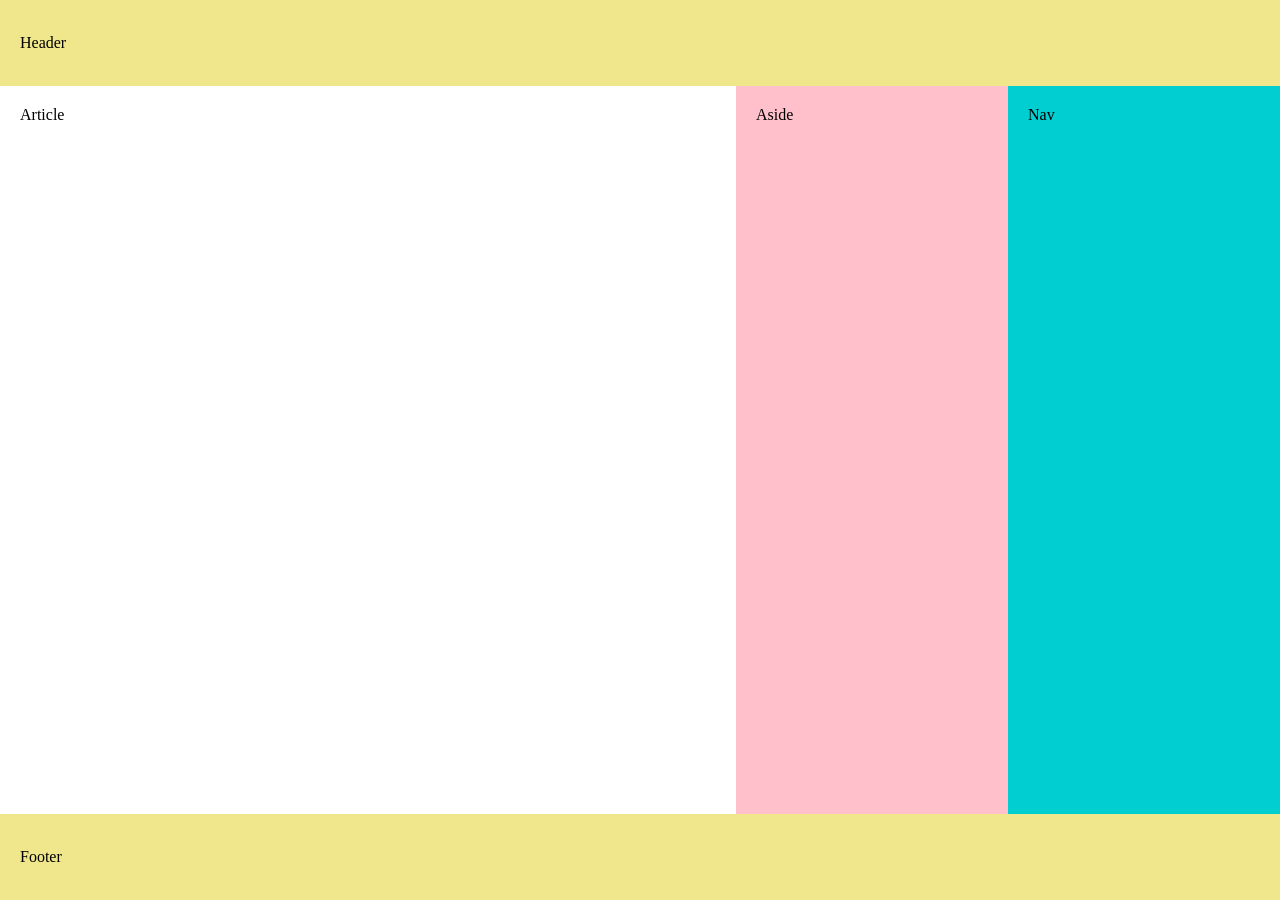
<file: layout.html>
<!DOCTYPE html>
<html lang="en">
<head>
    <meta charset="UTF-8">
    <meta name="viewport" content="width=device-width, initial-scale=1.0">
    <title>Layout</title>
    <link rel="stylesheet" href="layout.css">
</head>
<body>
    <header>Header</header>
    <main>
        <article>Article</article>
        <aside>Aside</aside>
        <nav>Nav</nav>
    </main>
    <footer>Footer</footer>
</body>
</html>
</file>
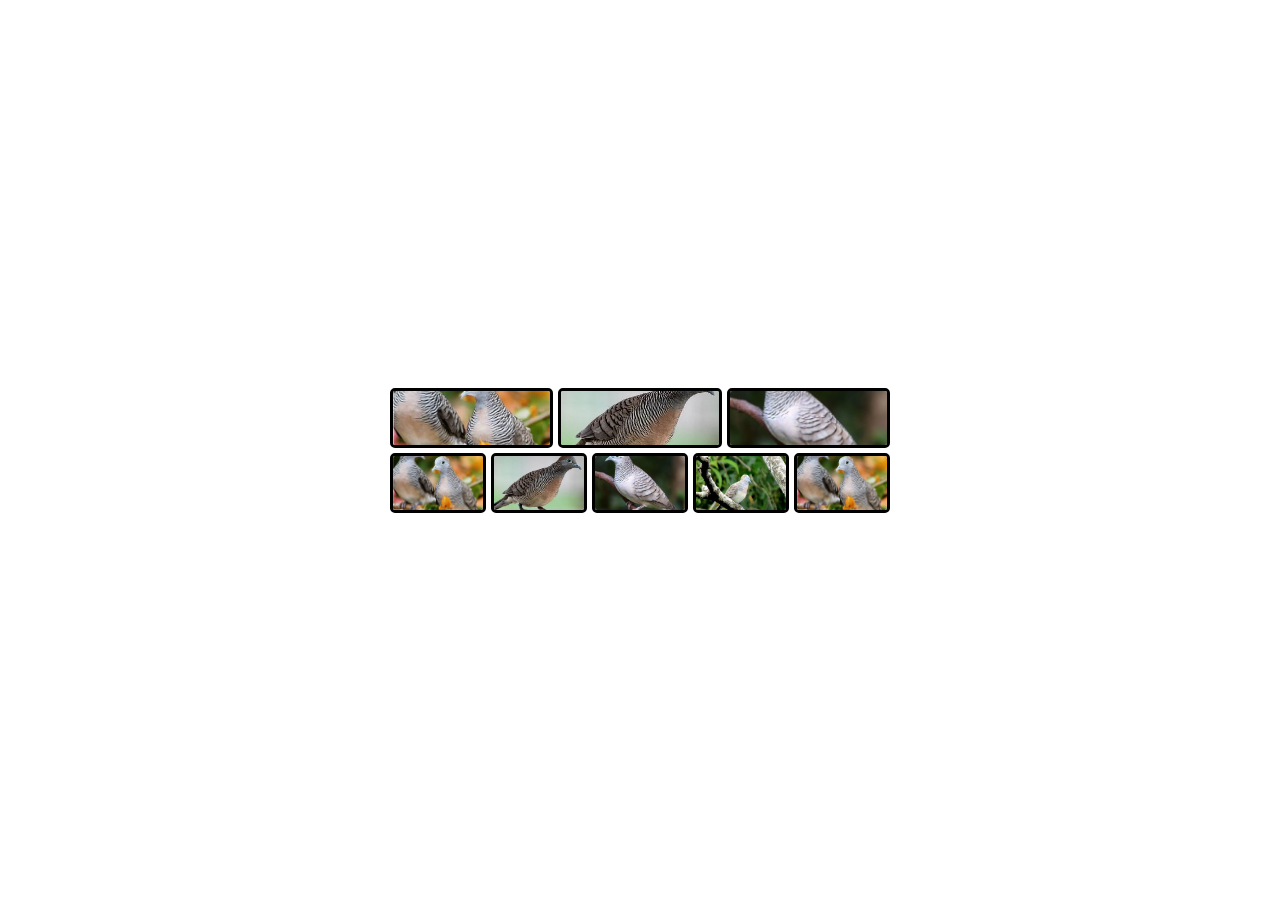
<file: layout2.html>
<!DOCTYPE html>
<html lang="en">
<head>
    <meta charset="UTF-8">
    <meta name="viewport" content="width=device-width, initial-scale=1.0">
    <title>FlexBox 3</title>
    <link rel="stylesheet" href="layout2.css">
</head>
<body>

    <div class="container">
        <div class="row">
            <img src="burung1.png" alt="Foto 1">
            <img src="burung2.png" alt="Foto 2">
            <img src="burung3.png" alt="Foto 3">
        </div>

        <div class="row">
            <img src="burung1.png" alt="Foto 1">
            <img src="burung2.png" alt="Foto 2">
            <img src="burung3.png" alt="Foto 3">
            <img src="burung4.png" alt="Foto 3">
            <img src="burung1.png" alt="Foto 1">
        </div>
    </div>

</body>
</html>
</file>
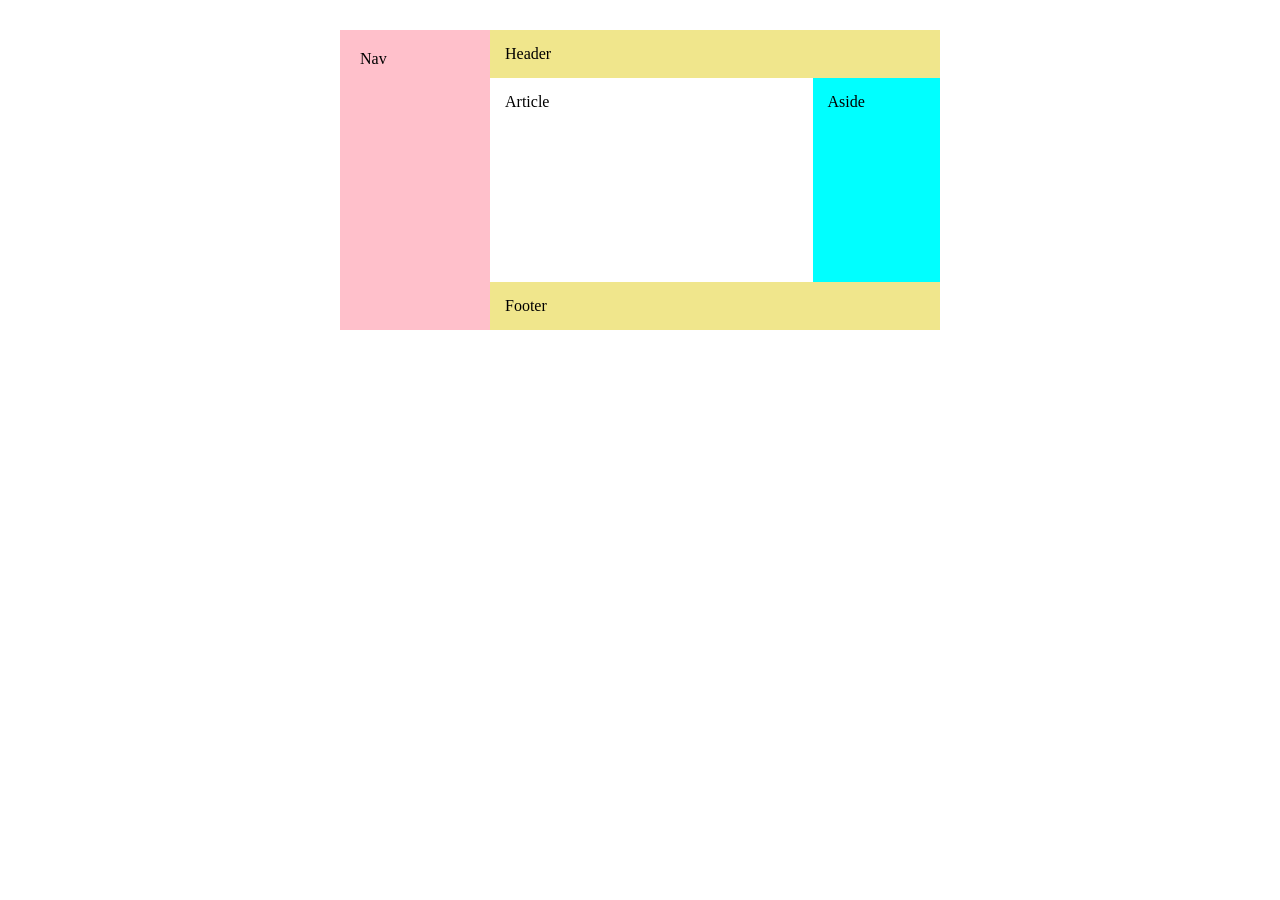
<file: layout3.html>
<!DOCTYPE html>
<html lang="en">
<head>
    <meta charset="UTF-8">
    <meta name="viewport" content="width=device-width, initial-scale=1.0">
    <title>FlexBox 4A</title>
    <link rel="stylesheet" href="layout3.css">
</head>
<body>

    <div class="container-a">

        <nav>Nav</nav>

        <div class="content">
            <header>Header</header>

            <main>
                <article>Article</article>
                <aside>Aside</aside>
            </main>

            <footer>Footer</footer>
        </div>

    </div>

</body>
</html>
</file>
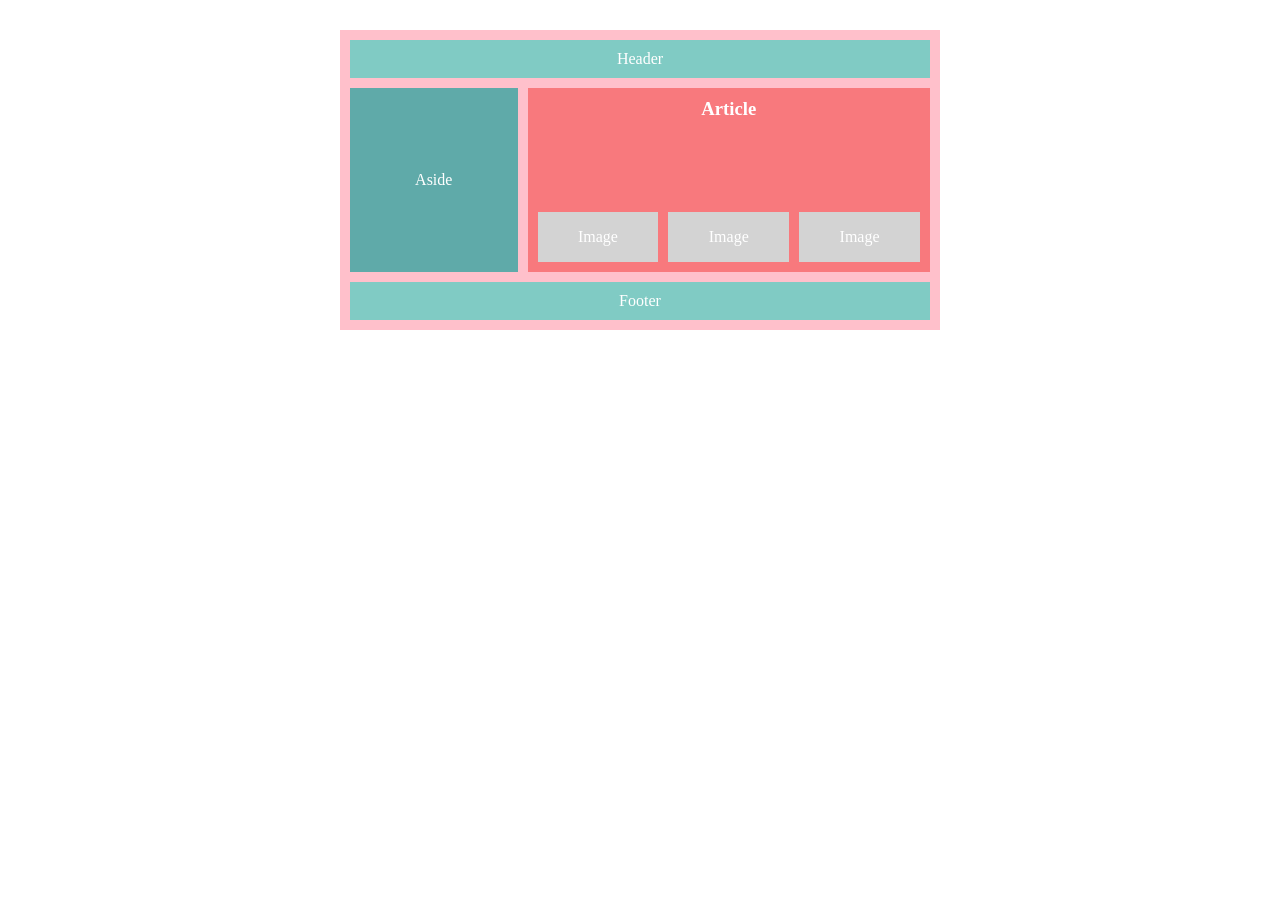
<file: layout4.html>
<!DOCTYPE html>
<html lang="en">
<head>
    <meta charset="UTF-8">
    <meta name="viewport" content="width=device-width, initial-scale=1.0">
    <title>FlexBox 4B</title>
    <link rel="stylesheet" href="layout3.css">
</head>
<body>

    <div class="container-b">

        <header>Header</header>

        <main>
            <aside>Aside</aside>

            <article>
                <h3>Article</h3>

                <div class="images">
                    <div>Image</div>
                    <div>Image</div>
                    <div>Image</div>
                </div>
            </article>
        </main>

        <footer>Footer</footer>

    </div>

</body>
</html>
</file>
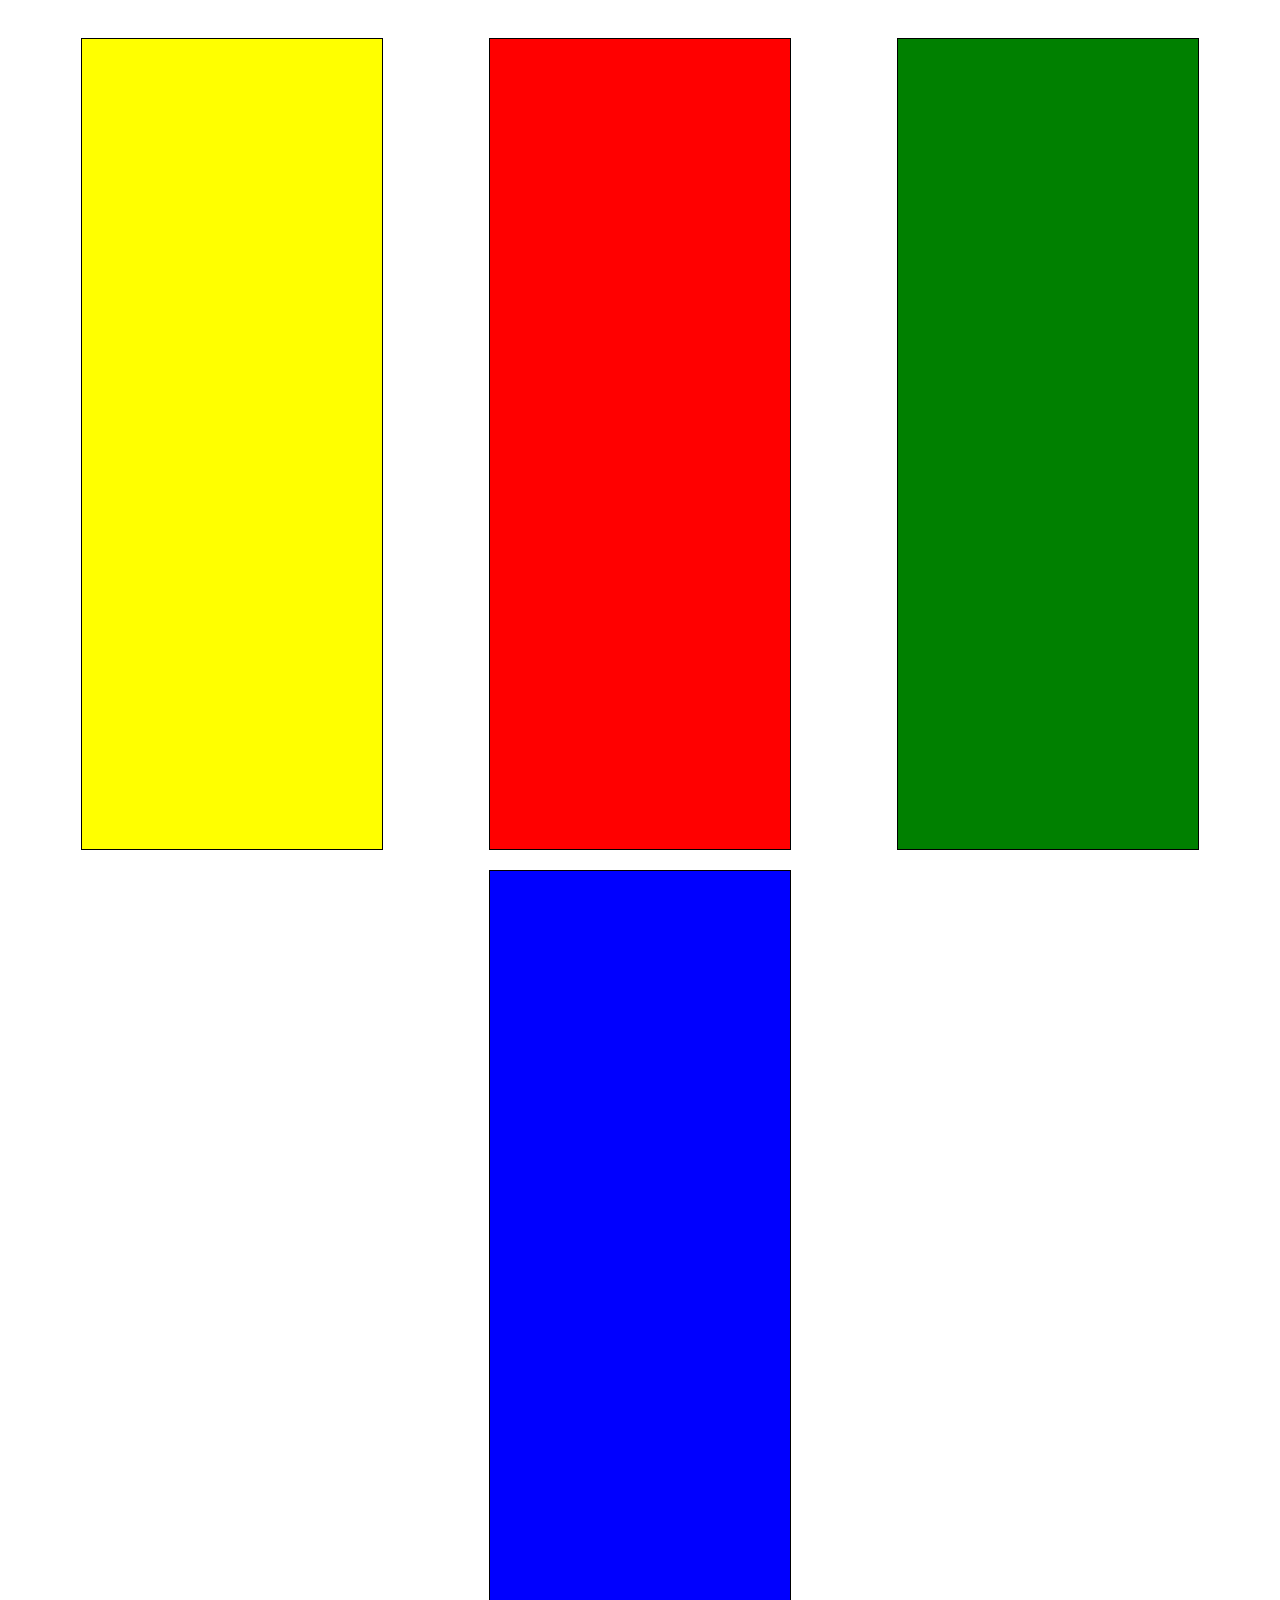
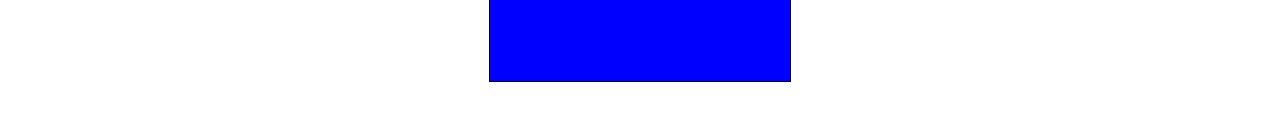
<file: praktikum5.html>
<!DOCTYPE html>
<html lang="en">
<head>
    <meta charset="UTF-8">
    <meta name="viewport" content="width=device-width, initial-scale=1.0">
    <title>Box</title>
    <link rel="stylesheet" href="box.css">
</head>
<body>
    <div class="container">
        <div class="box1"></div>
        <div class="box2"></div>
        <div class="box3"></div>
        <div class="box4"></div>
    </div>
</body>
</html>
</file>
<file: layout.css>
* {
    margin: 0;
    padding: 0;
}

body {
    display: flex;
    flex-direction: column;
    min-height: 100vh;
}
header {
    background-color: khaki;
    padding: 34px 20px;
}

main {
    display: flex;
    flex: 1;
}

article{
    background-color: white;
    flex: 3;
    padding: 20px;
}

aside {
    background-color: #ffc0cb;
    flex: 1;
    padding: 20px;

}
nav {
    background-color: #00ced1;
    flex: 1;
    padding: 20px;
}

footer {
    background-color: khaki;
    padding: 34px 20px;
}
</file>
<file: layout2.css>
* {
    margin: 0;
    padding: 0;
    box-sizing: border-box;
}

body {
    min-height: 100vh;
    display: flex;
    justify-content: center;
    align-items: center;
}

.container {
    width: 500px;
    display: flex;
    flex-direction: column;
    gap: 5px;
}

.row {
    display: flex;
    gap: 5px;
}

.row img {
    width: 100%;
    height: 60px;
    object-fit: cover;
    border: 3px solid black;
    border-radius: 5px;
}

.row:first-child img {
    flex: 1;
}

.row:last-child img {
    flex: 1;
}
</file>
<file: layout3.css>
* {
    margin: 0;
    padding: 0;
    box-sizing: border-box;
}

/* Layout FlexBox 4A */

.container-a {
    display: flex;
    width: 600px;
    height: 300px;
    margin: 30px auto;
}

.container-a nav {
    background-color: pink;
    width: 25%;
    padding: 20px;
}

.container-a .content {
    display: flex;
    flex-direction: column;
    flex: 1;
}

.container-a header {
    background-color: khaki;
    padding: 15px;
}

.container-a main {
    display: flex;
    flex: 1;
}

.container-a article {
    background-color: white;
    flex: 3;
    padding: 15px;
}

.container-a aside {
    background-color: cyan;
    flex: 1;
    padding: 15px;
}

.container-a footer {
    background-color: khaki;
    padding: 15px;
}


/* Layout FlexBox 4B */

.container-b {
    display: flex;
    flex-direction: column;
    width: 600px;
    height: 300px;
    margin: 30px auto;
    padding: 10px;
    gap: 10px;
    background-color: pink;
}

.container-b header {
    background-color: #80cbc4;
    padding: 10px;
    text-align: center;
    color: white;
}

.container-b main {
    display: flex;
    flex: 1;
    gap: 10px;
    min-height: 0;
}

.container-b aside {
    background-color: #5faaa9;
    flex: 1;
    padding: 20px;
    display: flex;
    justify-content: center;
    align-items: center;
    color: white;
}

.container-b article {
    background-color: #f8797d;
    flex: 3;
    display: flex;
    flex-direction: column;
    justify-content: flex-end;
    align-items: center;
    padding: 10px;
    color: white;
}

.container-b article h3 {
    margin-bottom: auto;
}

.images {
    display: flex;
    gap: 10px;
    width: 100%;
}

.images div {
    background-color: lightgray;
    color: white;
    flex: 1;
    height: 50px;
    display: flex;
    justify-content: center;
    align-items: center;
}

.container-b footer {
    background-color: #80cbc4;
    padding: 10px;
    text-align: center;
    color: white;
}
</file>
<file: box.css>
.container {
    display: flex;
    justify-content: space-around;
    flex-wrap: wrap;
    align-items: center;
    padding: 20px;
}

.box1 {
    width: 300px;
    height: 90vh;
    background-color: yellow;
    margin: 10px;
    border: 1px solid;
}

.box2 {
    width: 300px;
    height: 90vh;
    background-color: red;
    margin: 10px;
    border: 1px solid;
}

.box3 {
    width: 300px;
    height: 90vh;
    background-color: green;
    margin: 10px;
    border: 1px solid;
}

.box4 {
    width: 300px;
    height: 90vh;
    background-color: blue;
    margin: 10px;
    border: 1px solid;
}
</file>
